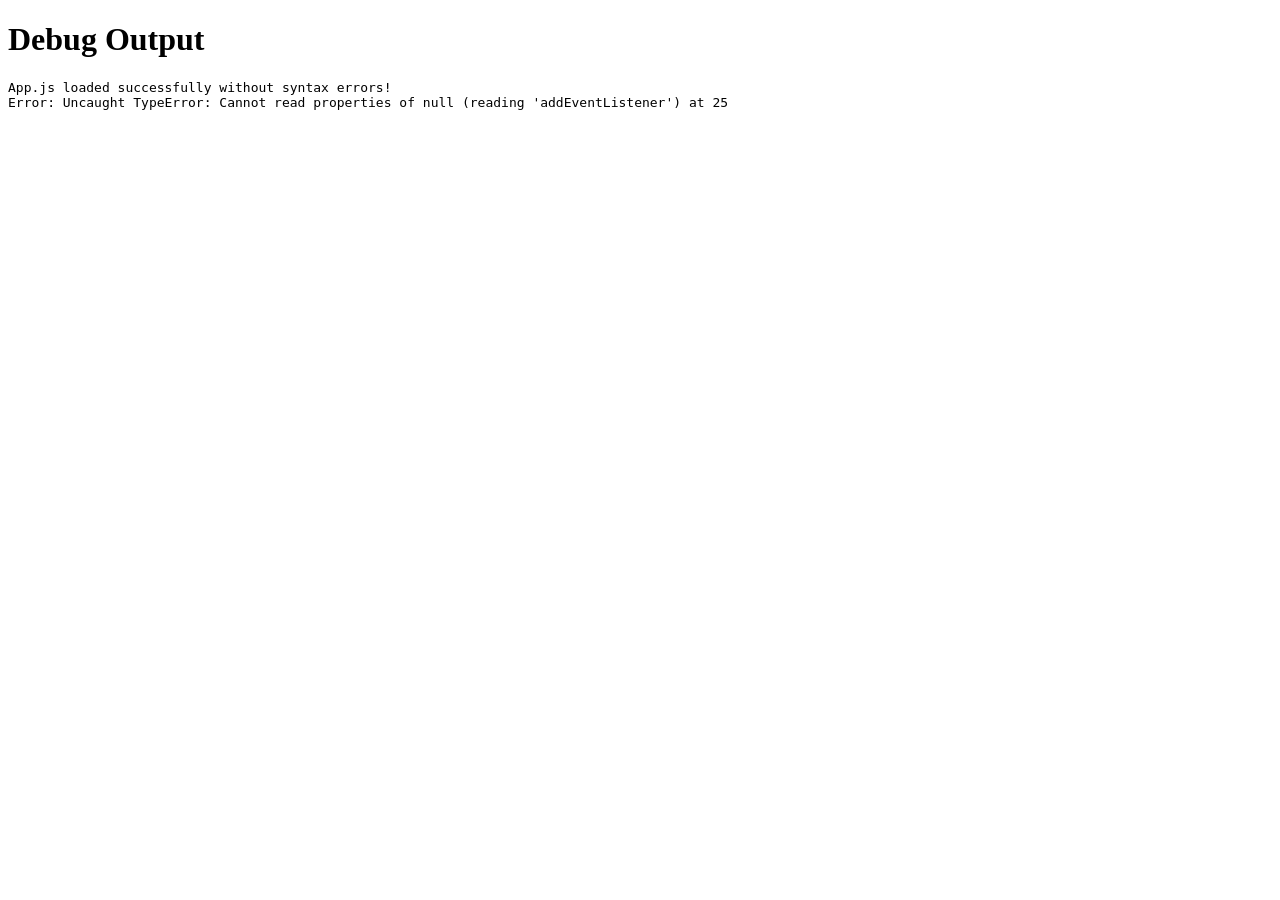
<file: debug.html>
<!DOCTYPE html>
<html><body>
<h1>Debug Output</h1>
<pre id="log"></pre>
<script>
window.onerror = function(msg, url, line) {
    document.getElementById('log').innerText += 'Error: ' + msg + ' at ' + line + '\n';
};
</script>
<script src="config.js"></script>
<script src="questions.js"></script>
<script src="app.js"></script>
<script>
    document.getElementById('log').innerText += 'App.js loaded successfully without syntax errors!\n';
</script>
</body></html>
</file>
